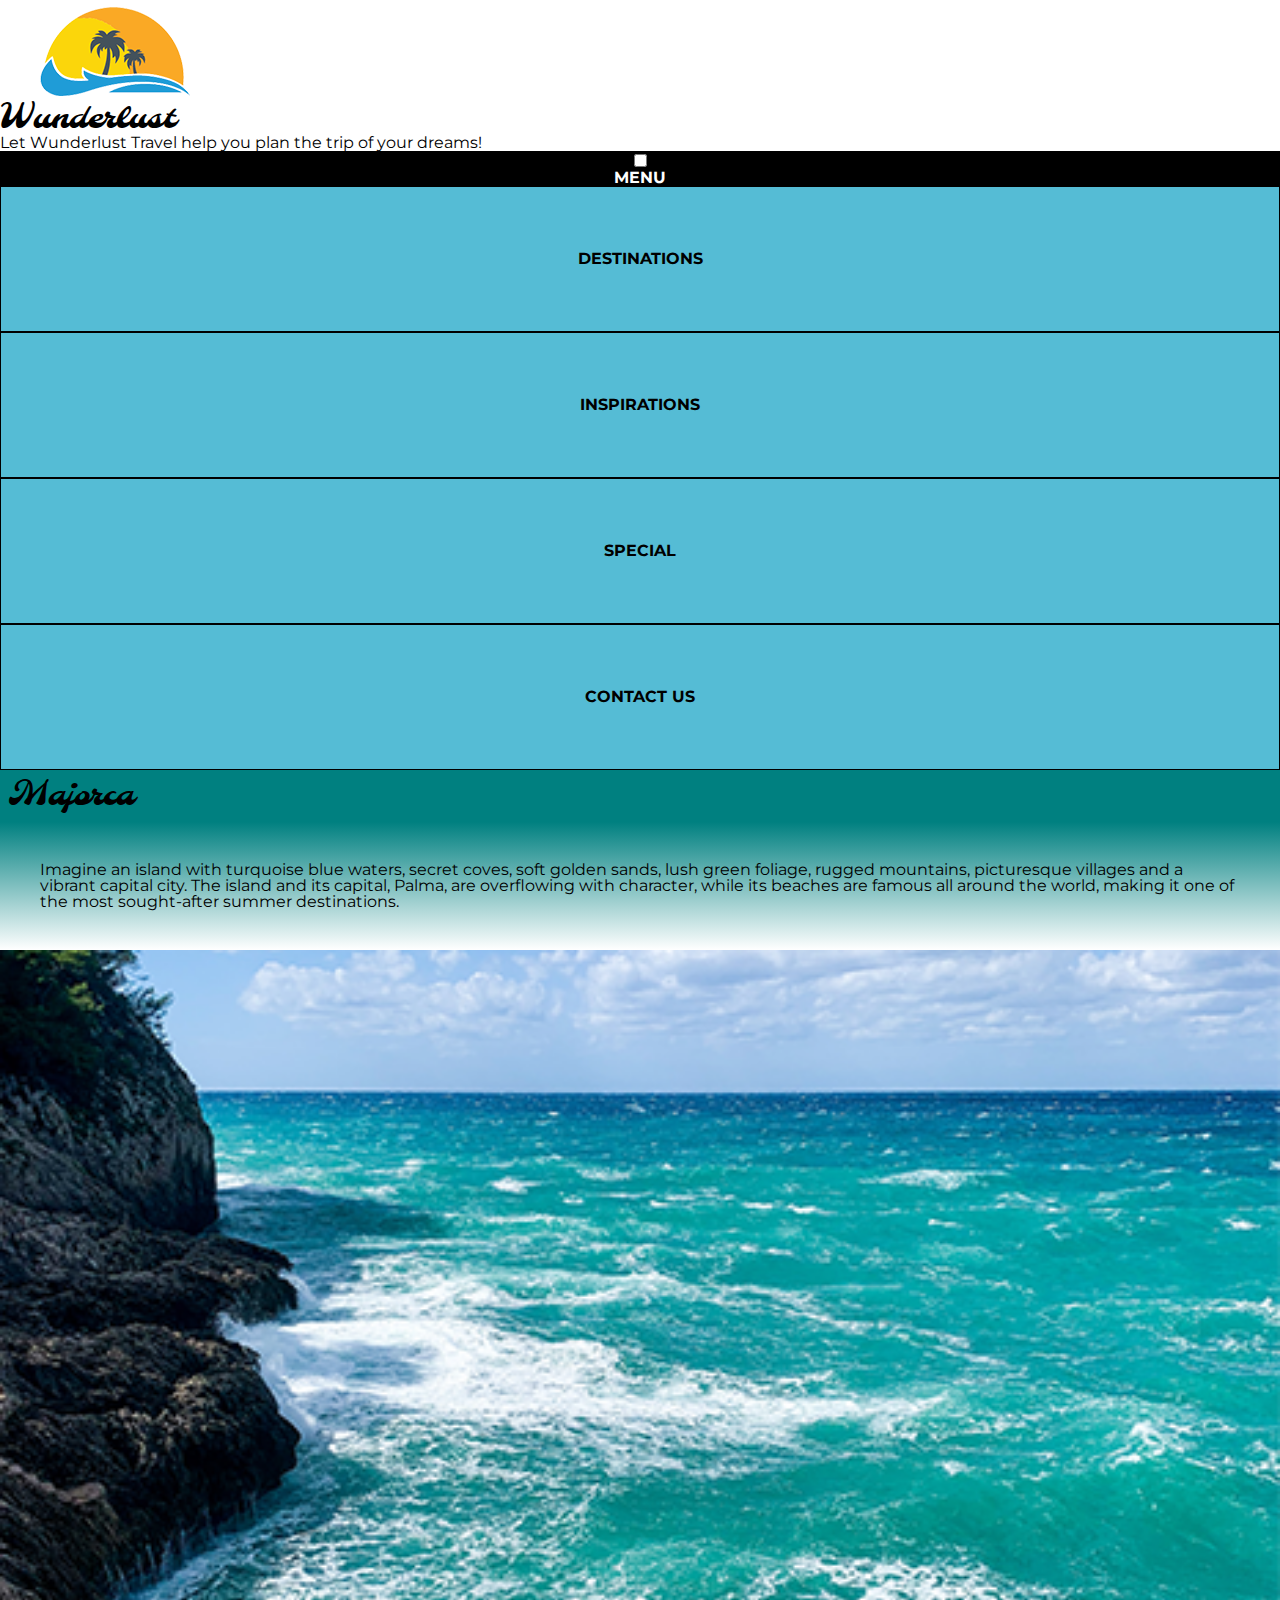
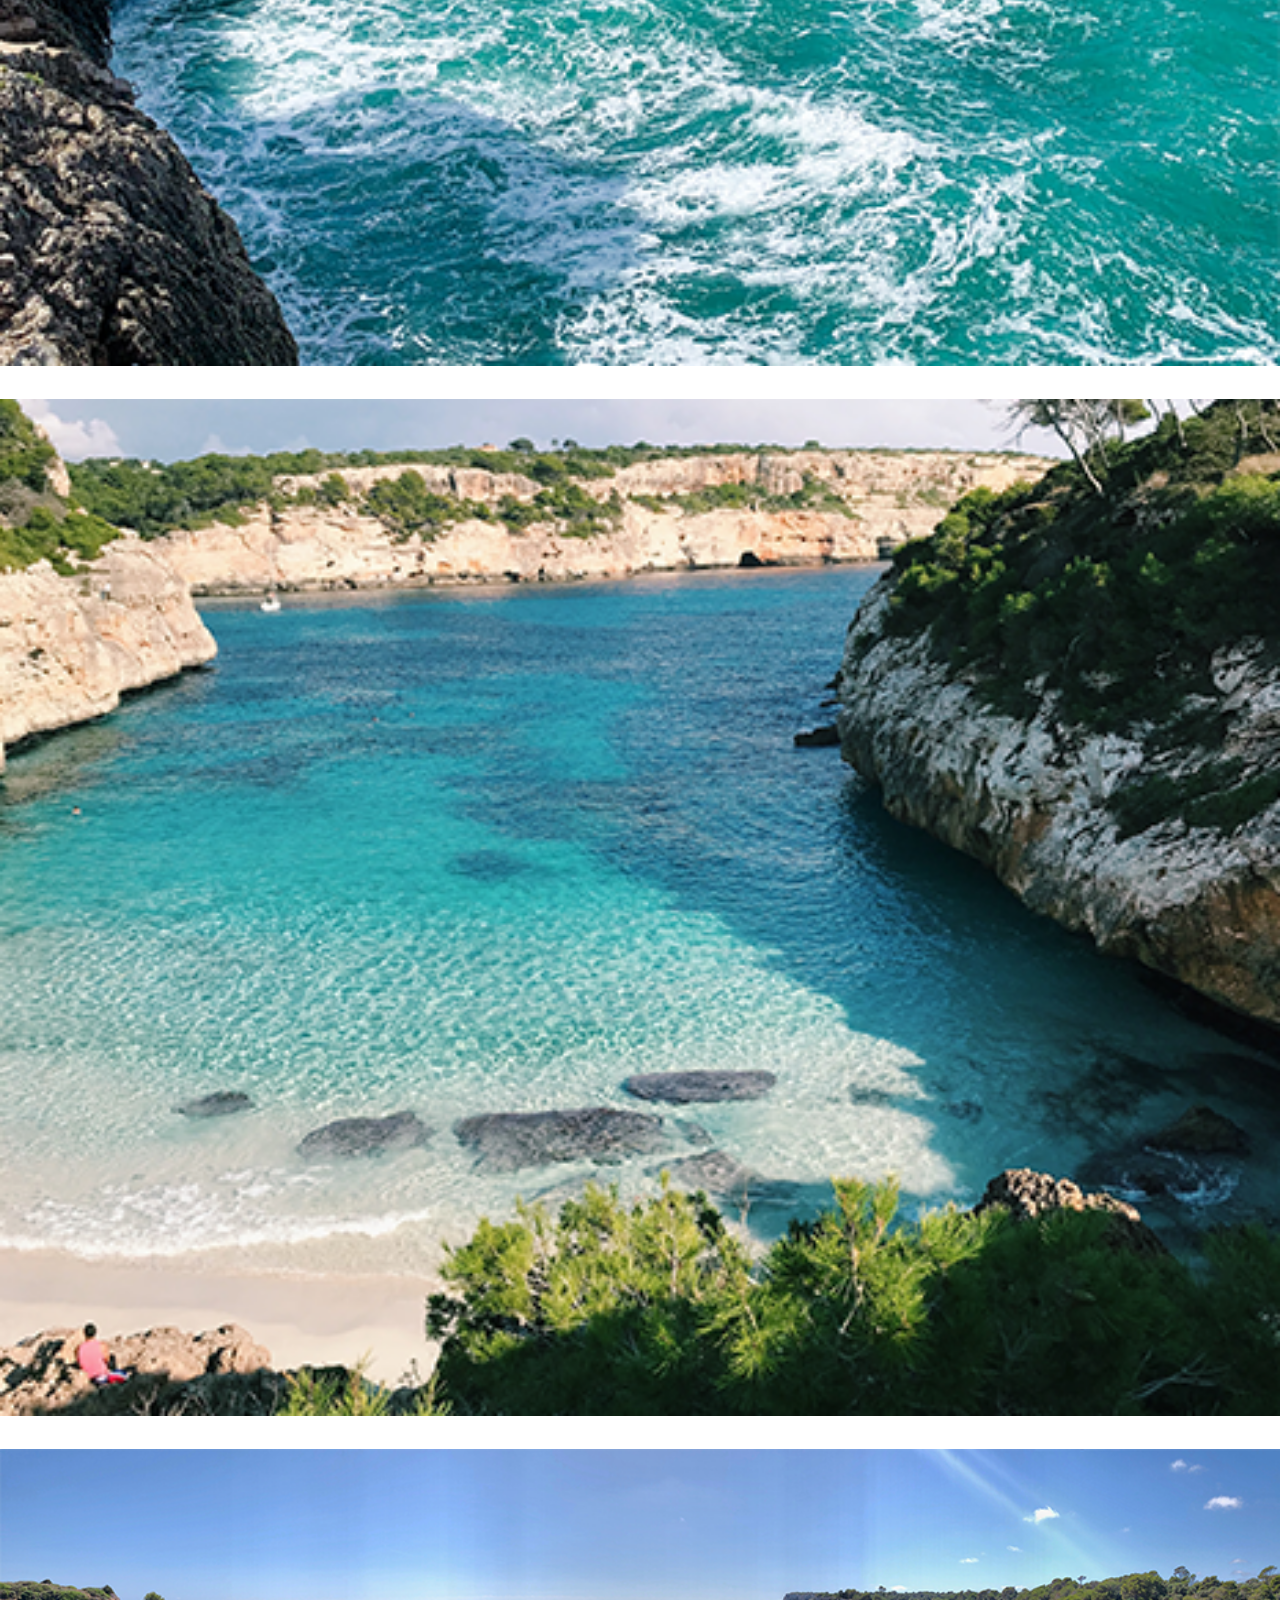
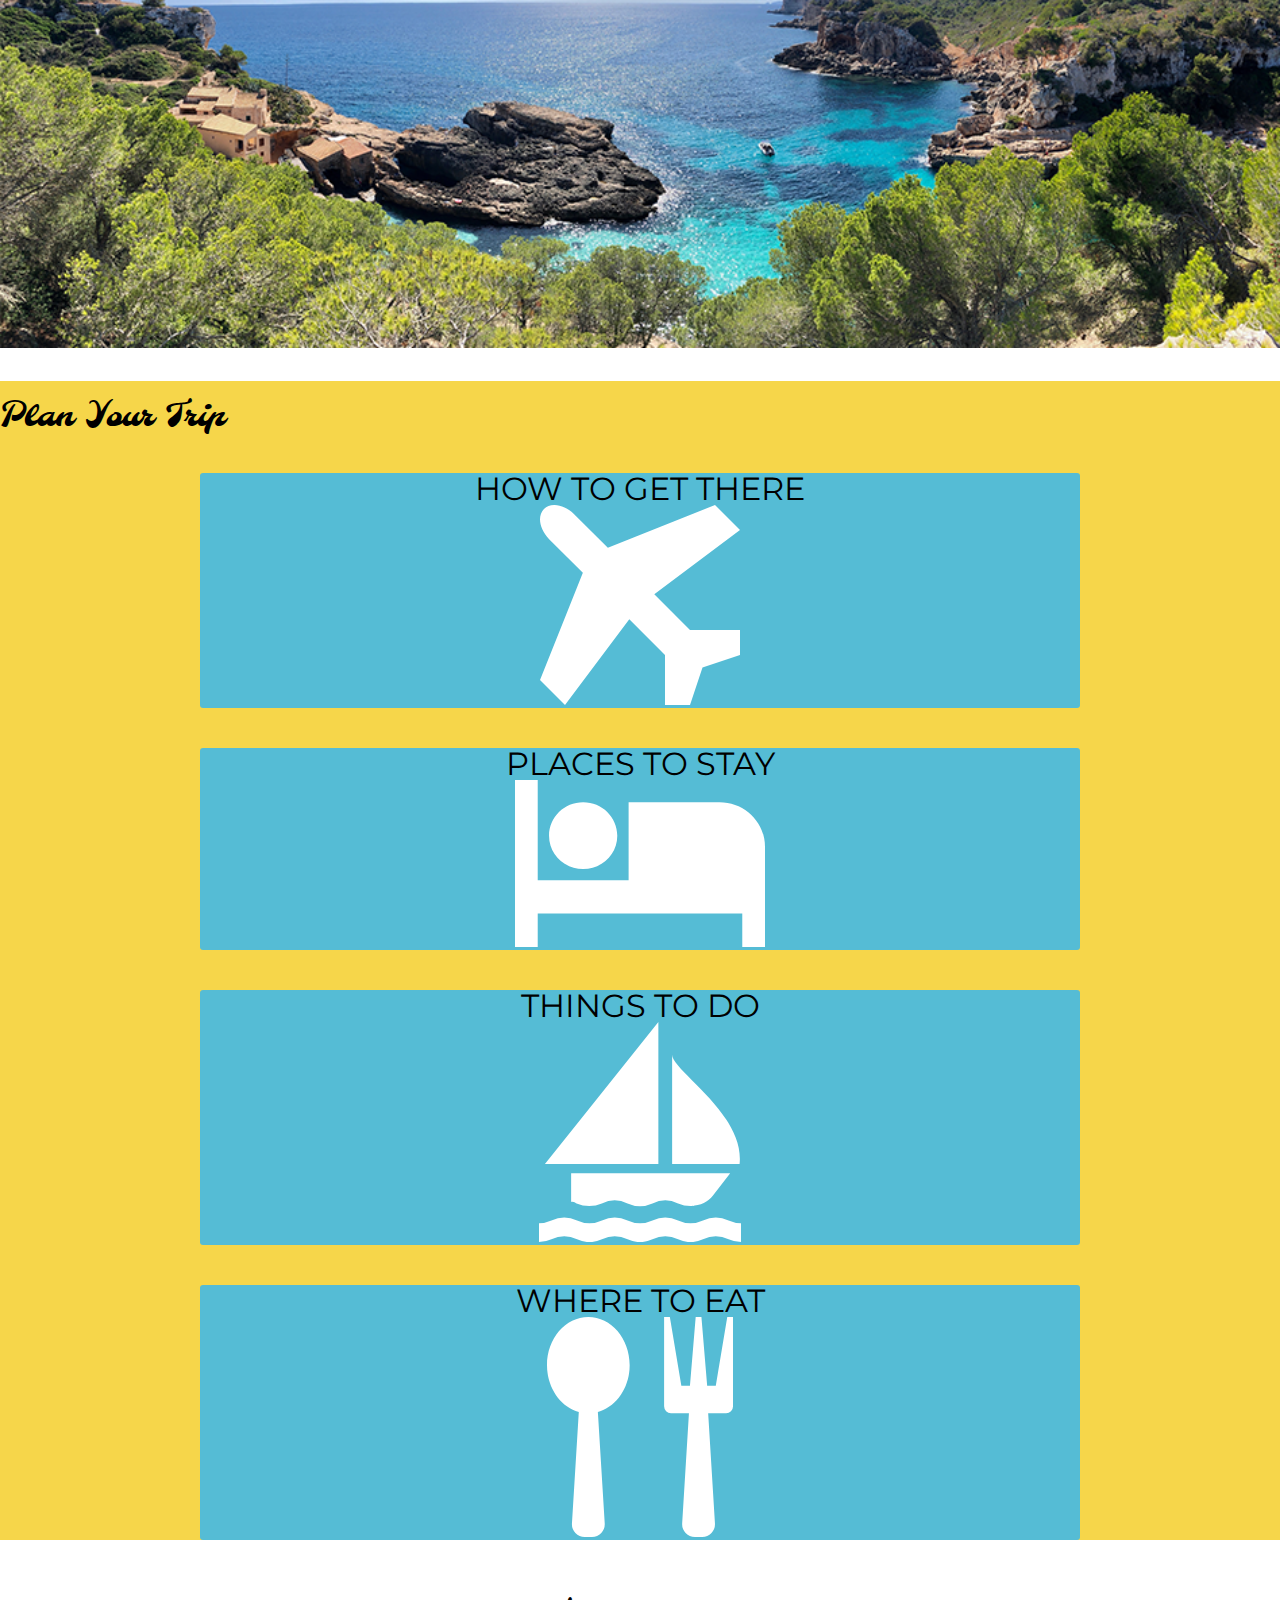
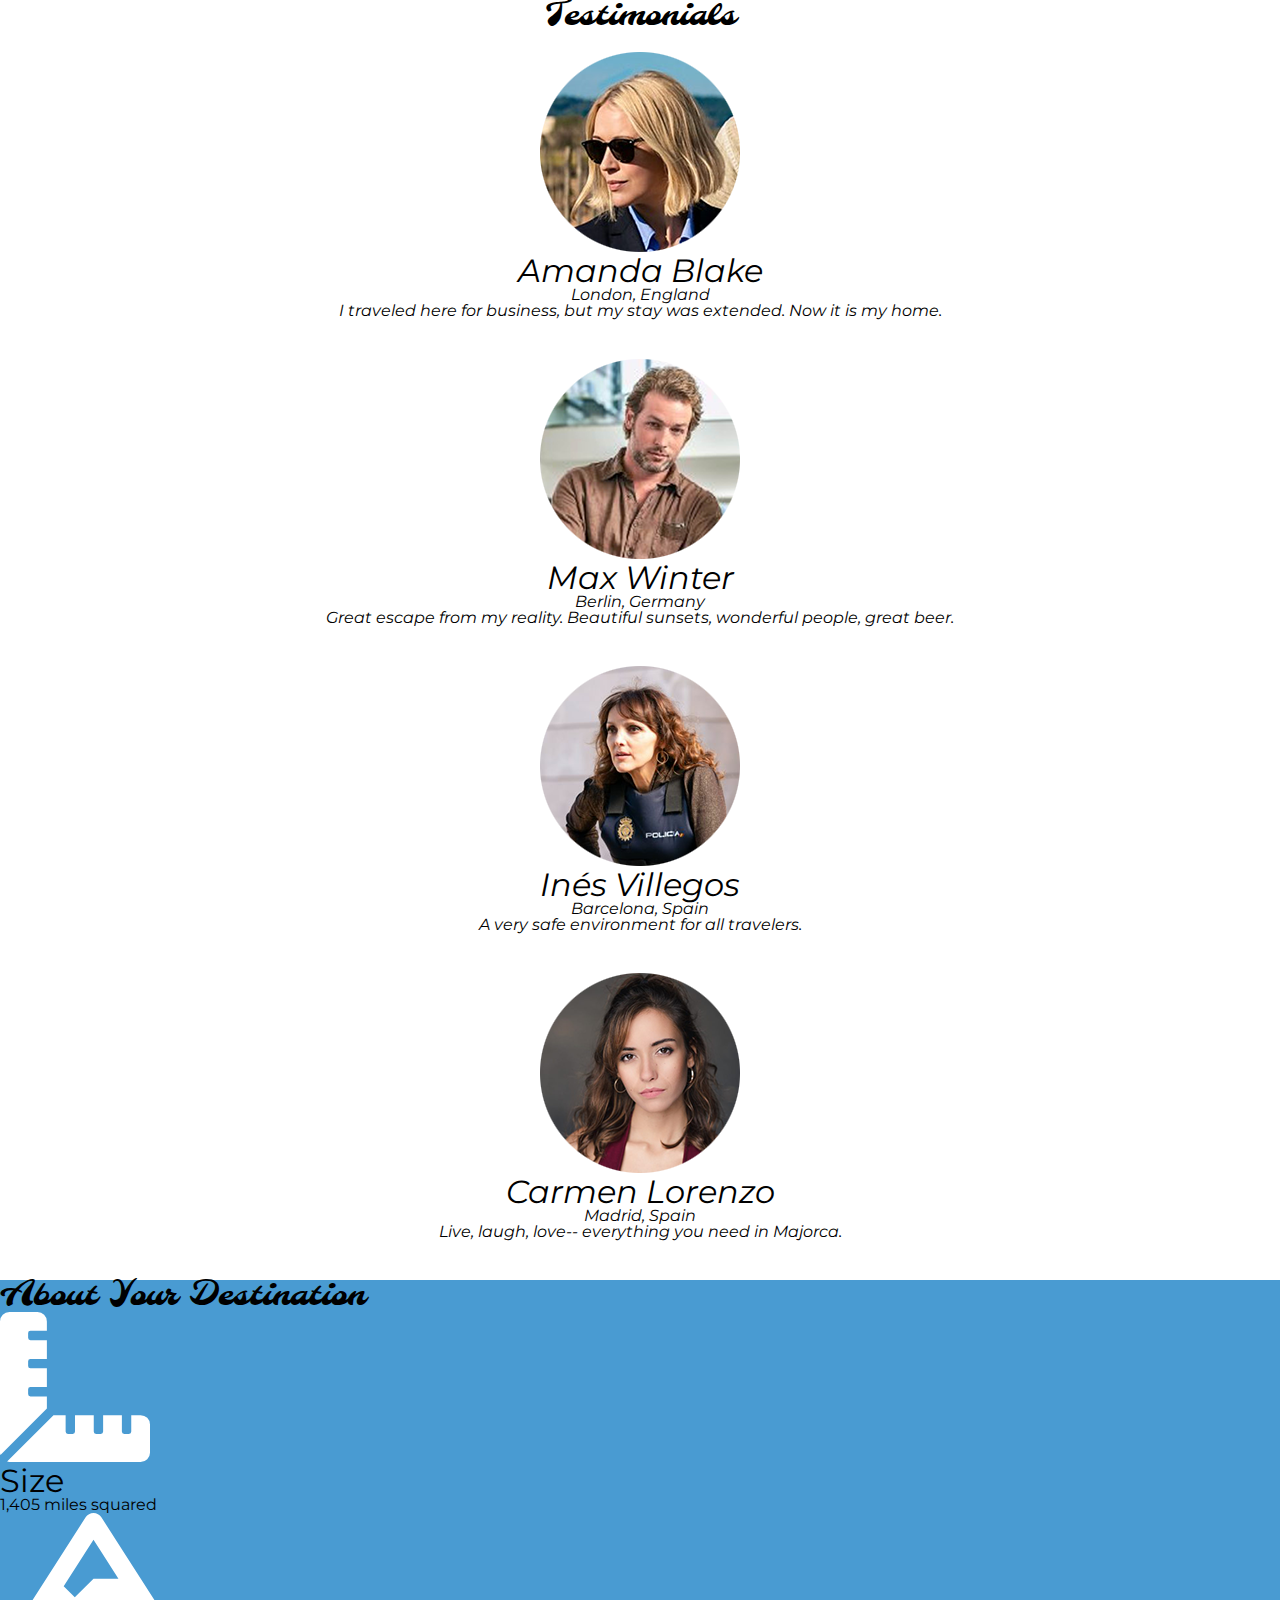
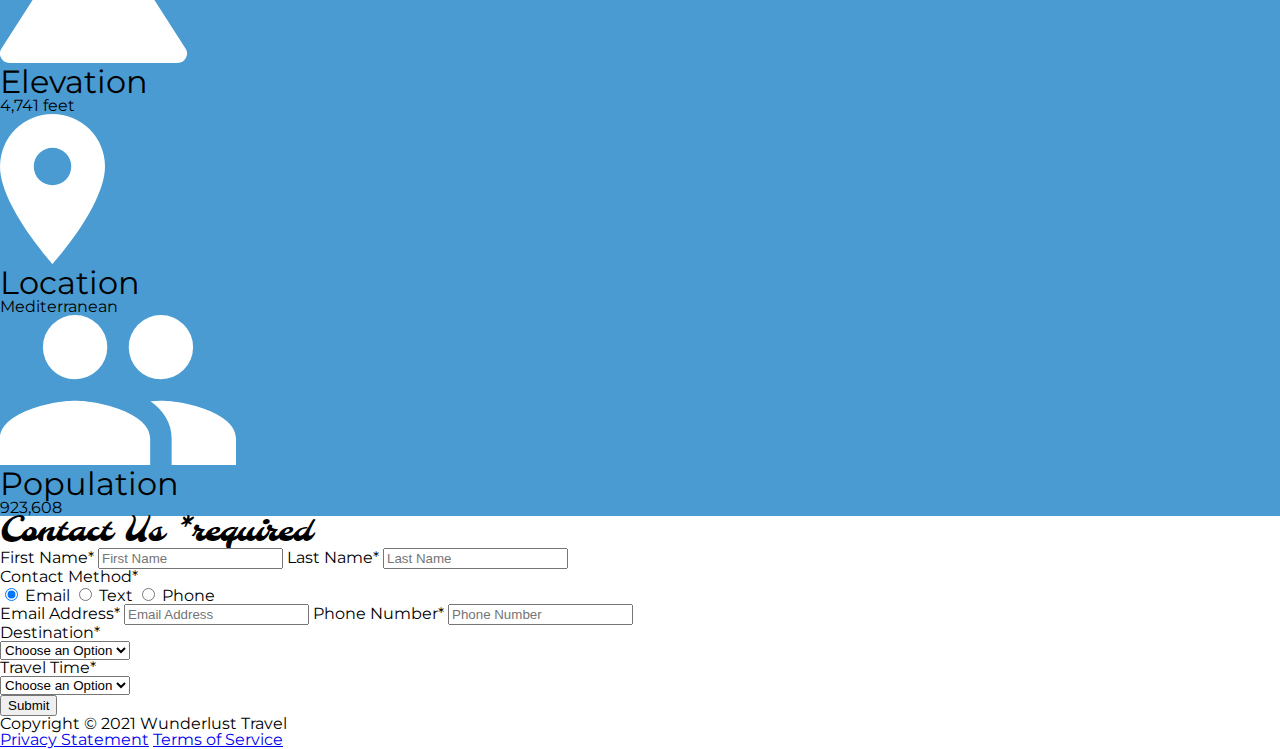
<file: wunderlust-majorca (1).html>
<!DOCTYPE html>
<html lang="en">
    <head>
        <meta charset="utf-8">
        <meta name="viewport" content="width=device-width, initial-scale=1">
        <meta name="author" content="Jessica Barnett, Christina Carrasquilla">
        <meta name="description" content="Let Wunderlust Travel take you to beautiful Majorca this year! Majorca is a beautiful island and offers beauty and fun to its visitors">
        <meta name="keywords" content="travel, majorca, beach, island, vacation, destination, getaway, restaurants in majorca, entertainment in majorca, testimonials from visitors">
        <title>Wunderlust Travel</title>
        <meta name="robots" content="index,follow">

        <!-- ~~~~~~~~~~ TWITTER CARD TAGS ~~~~~~~~~~ -->
        <meta name="twitter:card" content="summary_large_image">
        <meta name="twitter:site" content="@wunderlusttravel">
        <meta name="twitter:creator" content="@wunderlusttravel">
        <meta name="twitter:title" content="Wunderlust Travel: Majorca">
        <meta name="twitter:description" content="Let Wunderlust Travel take you to beautiful Majorca this year! Majorca is a beautiful island and offers beauty and fun to its visitors">
        <meta name="twitter:image" content="https://wunderlusttravel.com/images/majorca-cove.png">

        <!-- ~~~~~~~~~~ OPEN GRAPH META TAGS ~~~~~~~~~~ -->
        <meta property="og:title" content="See Majorca with Wunderlust Travel">
        <meta property="og:type" content="website">
        <meta property="og:image" content="https://wunderlusttravel.com/images/majorca-cove.png">
        <meta property="og:url" content="https://wunderlusttravel.com/majorca">
        <meta property="og:description" content="Let Wunderlust Travel take you to beautiful Majorca this year! Majorca is a beautiful island and offers beauty and fun to its visitors">
        <!-- ~~~~~~~~~~FAVICON ~~~~~~~~~~ -->
        <link rel="shortcut icon" href="images/favicon.png">

        <!-- ~~~~~~~~~~ GOOGLE FONTS ~~~~~~~~~~ -->
        <link rel="preconnect" href="https://fonts.googleapis.com">
        <link rel="preconnect" href="https://fonts.gstatic.com" crossorigin>
        <link href="https://fonts.googleapis.com/css2?family=Molle:ital@1&family=Montserrat:wght@400;600&display=swap" rel="stylesheet">
        <link href="styles.css" rel="stylesheet">
    </head>
    <body>
        <a id="skip" href="#main-content">Skip to Main Content</a>
        <!-- styling skip links: https://webaim.org/techniques/css/invisiblecontent/ -->
        <header>
            <a href="index.html" id="logo"><img src="images/logo.png" alt="The Wunderlust logo shows blue waves and the outline of two palm trees against an orange sun"></a>
            <h1>Wunderlust</h1>
			<p>Let Wunderlust Travel help you plan the trip of your dreams!</p>			
            <nav>
                <div id="menu-toggle">
                    <!-- responsive menu code from (with changes made to match mockups): https://css-tricks.com/three-css-alternatives-to-javascript-navigation/ -->
                    <h2 class="sr-only">Main Navigation</h2>
                    <!-- hidden but accessible headings from: https://webaim.org/techniques/css/invisiblecontent/ -->
                    <input name="toggle" id="toggle" type="checkbox">
                    <label for="toggle">Menu</label>
                    <ul>
                        <li class="active"><a href="#">Destinations</a></li>
                        <li><a href="#">Inspirations</a></li>
                        <li><a href="#">Special</a></li>
                        <li><a href="#">Contact Us</a></li>
                    </ul>
                </div>
            </nav>
        </header>
        <main id="main-content">
            <article>
                <div id="intro">  
                    <h2>Majorca</h2>
                    <p>Imagine an island with turquoise blue waters, secret coves, soft golden sands, lush green foliage, rugged mountains, picturesque villages and a vibrant capital city. The island and its capital, Palma, are overflowing with character, while its beaches are famous all around the world, making it one of the most sought-after summer destinations.</p>
                    <div id="img-grid">
                        <img src="images/majorca-waves.png" alt="Turquoise blue waters with white wave caps crashing against a rock cliff">
                        <img src="images/majorca-beach.png" alt="A calm cove with turquoise waters calmly lapping at a light sand beach">
                        <picture>
                            <source srcset="images/majorca-cove-small.png"
                                media="(max-width: 500px)">
                            <img src="images/majorca-cove.png" alt="Deep blue water leading to the horizon with the island and trees in the foreground">
                        </picture>
                    </div>
                </div>  
                <section id="plan">
                    <h3>Plan Your Trip</h3>
                    <div>
                        <section>
                            <h4>How to Get There</h4>
                            <a href="#" title="Search for flights">
                                <img src="images/get.svg" alt="airplane icon">
                            </a>
                        </section>      
                        <section>
                            <h4>Places to Stay</h4>
                            <a href="#" title="Search for hotels">
                                <img src="images/stay.svg" alt="bed icon">
                            </a>
                        </section>
                        <section>
                            <h4>Things to Do</h4>
                            <a href="#" title="Search for Activities">
                                <img src="images/do.svg" alt="sailboat icon">
                            </a>                     
                        </section>    
                        <section>
                            <h4>Where to Eat</h4>
                            <a href="#" title="Search for Restaurants">
                                <img src="images/eat.svg" alt="fork and spoon icon">                         
                            </a>
                        </section>
                    </div>   
                </section>
                <section id="testimonials">
                    <h3>Testimonials</h3>
                    <div>
                        <section>
                            <img src="images/miranda-blake.png" alt="Miranda Blake has a blonde bob and is wearing dark sunglasses">
                            <h4>Amanda Blake</h4>
                            <p>London, England</p>
                            <q>I traveled here for business, but my stay was extended. Now it is my home.</q>
                        </section>
                        <section>
                            <img src="images/max-winter.png" alt="Max Winter has dark blonde hair and a trimmed beard and mustache">
                            <h4>Max Winter</h4>
                            <p>Berlin, Germany</p>
                            <q>Great escape from my reality. Beautiful sunsets, wonderful people, great beer.</q>
                        </section>
                        <section>
                            <img src="images/ines-villegoes.png" alt="Ines Villegos has shoulder-length, wavy, brown hair and is wearing a brown sweater"> 
                            <h4>Inés Villegos</h4> 
                            <p>Barcelona, Spain</p>
                            <q>A very safe environment for all travelers.</q>
                        </section>
                        <section>
                            <img src="images/carmen-lorenzo.png" alt="Carmen Lorenzo has long, dark brown hair and is wearing gold hoop earrings">
                            <h4>Carmen Lorenzo</h4> 
                            <p>Madrid, Spain</p>
                            <q>Live, laugh, love-- everything you need in Majorca.</q>
                        </section>
                    </div>
                </section>
                <section id="about">
                    <h3>About Your Destination</h3>
                    <div>
                        <section>
                            <img src="images/size.svg" alt="ruler icon">
                            <h4>Size</h4> 
                            <p>1,405 miles squared</p>
                        </section>
                        <section>
                            <img src="images/elevation.svg" alt="mountain icon">
                            <h4>Elevation</h4> 
                            <p>4,741 feet</p>
                        </section>
                        <section>
                            <img src="images/location.svg" alt="location pin icon">
                            <h4>Location</h4> 
                            <p>Mediterranean</p>
                        </section>
                        <section>
                            <img src="images/population.svg" alt="people icon">
                            <h4>Population</h4>
                            <p>923,608</p>
                        </section>
                    </div>  
                </section>
                <section id="contact">
                    <h3>Contact Us <span class="form-required">*required</span></h3>
                    <form method="post" action="https://wp.zybooks.com/form-viewer.php">
                        <div id="names">
                            <label for="fName">First Name<span class="required">*</span></label>
                            <input type="text" name="fName" id="fName" autocomplete="given-name" placeholder="First Name" required>
                            <!-- custom input styles from https://moderncss.dev/custom-css-styles-for-form-inputs-and-textareas/ -->
                            <label for="lName">Last Name<span class="required">*</span></label>
                            <input type="text" name="lName" id="lName" autocomplete="family-name" placeholder="Last Name" required>
                        </div>
                        <div id="nums">
                            <fieldset>
                                <legend>Contact Method<span class="required">*</span></legend>
                                <!-- custom radio button styles from https://moderncss.dev/pure-css-custom-styled-radio-buttons/ -->
                                <label for="prefEmail">
                                    <span class="radio-input">
                                        <input type="radio" name="contactPref" id="prefEmail" required checked>
                                        <span class="radio-control"></span>
                                    </span>
                                    <span class="radio-label">Email</span>
                                </label>
                                <label for="prefText">
                                    <span class="radio-input">
                                        <input type="radio" name="contactPref" id="prefText">
                                        <span class="radio-control"></span>
                                    </span>
                                    <span class="radio-label">Text</span>
                                </label>
                                <label for="prefPhone">
                                    <span class="radio-input">
                                        <input type="radio" name="contactPref" id="prefPhone">
                                        <span class="radio-control"></span>
                                    </span>
                                    <span class="radio-label">Phone</span>
                                </label>
                            </fieldset>
                            <label for="email">Email Address<span class="required">*</span></label>
                            <input type="email" name="email" id="email" autocomplete="email" placeholder="Email Address" required>
                            <label for="phone">Phone Number<span class="required">*</span></label>
                            <input type="tel" name="phone" id="phone" autocomplete="tel" placeholder="Phone Number" required>
                        </div>
                        <div id="selects">
                            <!-- custom select styles from: https://moderncss.dev/custom-select-styles-with-pure-css/ -->
                            <label for="destination">Destination<span class="required">*</span></label>
                            <div class="custom-select">
                                <select name="destination" id="destination" required>
                                    <option value="" disabled selected>Choose an Option</option>
                                    <option value="barcelona">Barcelona</option>
                                    <option value="granada">Granada</option>
                                    <option value="ibiza">Ibiza</option>
                                    <option value="madrid">Madrid</option>
                                    <option value="majora">Majora</option>
                                    <option value="seville">Seville</option>
                                    <option value="tenerife">Tenerife</option>
                                    <option value="valencia">Valencia</option>
                                </select>
                                <span class="focus"></span>
                            </div>  
                            <label for="travelTime">Travel Time<span class="required">*</span></label>
                            <div class="custom-select">
                                <select name="travelTime" id="travelTime" required>
                                    <option value="" disabled selected>Choose an Option</option>
                                    <option value="fall">Fall</option>
                                    <option value="winter">Winter</option>
                                    <option value="spring">Spring</option>
                                    <option value="summer">Summer</option>
                                    <option value="flexible">Flexible</option>
                                </select>
                                <span class="focus"></span>
                            </div> 
                            <input type="submit" name="mySubmit" id="mySubmit" value="Submit">
                        </div>
                    </form>
                </section>
            </article>
        </main>
        <footer>
            <p>Copyright &copy; 2021 Wunderlust Travel</p>
            <a href="#">Privacy Statement</a>
            <a href="#">Terms of Service</a>
        </footer>
    </body>
</html>
</file>
<file: styles.css>
/*Madison Mesenbrink*/
/* http://meyerweb.com/eric/tools/css/reset/ 
	v2.0 | 20110126
	License: none (public domain)
*/

html, body, div, span, applet, object, iframe,
h1, h2, h3, h4, h5, h6, p, blockquote, pre,
a, abbr, acronym, address, big, cite, code,
del, dfn, em, img, ins, kbd, q, s, samp,
small, strike, strong, sub, sup, tt, var,
b, u, i, center,
dl, dt, dd, ol, ul, li,
fieldset, form, label, legend,
table, caption, tbody, tfoot, thead, tr, th, td,
article, aside, canvas, details, embed, 
figure, figcaption, footer, header, hgroup, 
menu, nav, output, ruby, section, summary,
time, mark, audio, video {
	margin: 0;
	padding: 0;
	border: 0;
	font-size: 100%;
	font: inherit;
	vertical-align: baseline;
}
/* HTML5 display-role reset for older browsers */
article, aside, details, figcaption, figure, 
footer, header, hgroup, menu, nav, section {
	display: block;
}
body {
	line-height: 1;
}
ol, ul {
	list-style: none;
}
blockquote, q {
	quotes: none;
}
blockquote:before, blockquote:after,
q:before, q:after {
	content: '';
	content: none;
}
table {
	border-collapse: collapse;
	border-spacing: 0;
}
/*start code*/
body{
	font-family: 'montserrat', sans-serif;
	font-size: 1rem;
	color: #000000;
}
h1,h2,h3{
	font-family: 'Molle', sans-serif;
}
.sr-only{
	position: absolute;
	width: 1px;
	height: 1px;
	left: -10000px;
	top: auto;
	overflow: hidden;
}
#skip{
	position: absolute;
	left: -10000px;
	top: auto;
	width: 1px;
	height: 1px;
	overflow: hidden;
}
#skip:focus{
	position: static;
	width: auto;
	height: auto;
}
#menu-toggle{
	display: grid;
	background-color: #000000;
	text-align: center;
	font-weight: bold;
	text-transform: uppercase;
	color: white;
	text-decoration: none;
}
ul li{
	display: grid;
	grid-template-rows: 1fr 1fr 1fr 1fr 1fr;
	background-color: #55BCD5;
	border: 1px solid black;
	padding-top: 4rem;
}
li a{
	text-decoration: none;
	color: #000000;
}
label{
	display: inline-block;
	position: relative;
	cursor: pointer;
}
/*nav label{
	position: absolute;
	width:50%;
	background-color: #F6D64A;
	text-align: center;
	right: 0;
}*/
#intro h2{
	background-color: teal;
	font-size: 2rem;
	padding: 10px;
}
#intro p{
	background-image: linear-gradient(teal, white);
	font-size: 1rem;
	padding: 40px;
}
#intro img{
	width: 100%;
	margin-bottom: 30px;
}
#plan{
	background-color: #F6D64A;
}
#plan h3{
	font-size: 2rem;
	padding-top: 20px;
}
h1,h2,h3,h4{
	font-size: 2rem;
}
#plan section{
	background-color: #55BCD5;
	border-color: white;
	border-radius: 3px;
	text-align: center;
	display: grid;
	margin: 40px;
	margin-left: 200px;
	margin-right: 200px;
	text-transform: uppercase;
}
#testimonials{
	text-align: center;
	padding: 20px;
}
#testimonials section{
	font-style: italic;
	padding: 20px;
}
#about{
	
	background-color: #499BD2;
	grid-template-columns: 1fr 1fr 1fr 1fr;
}
</file>
